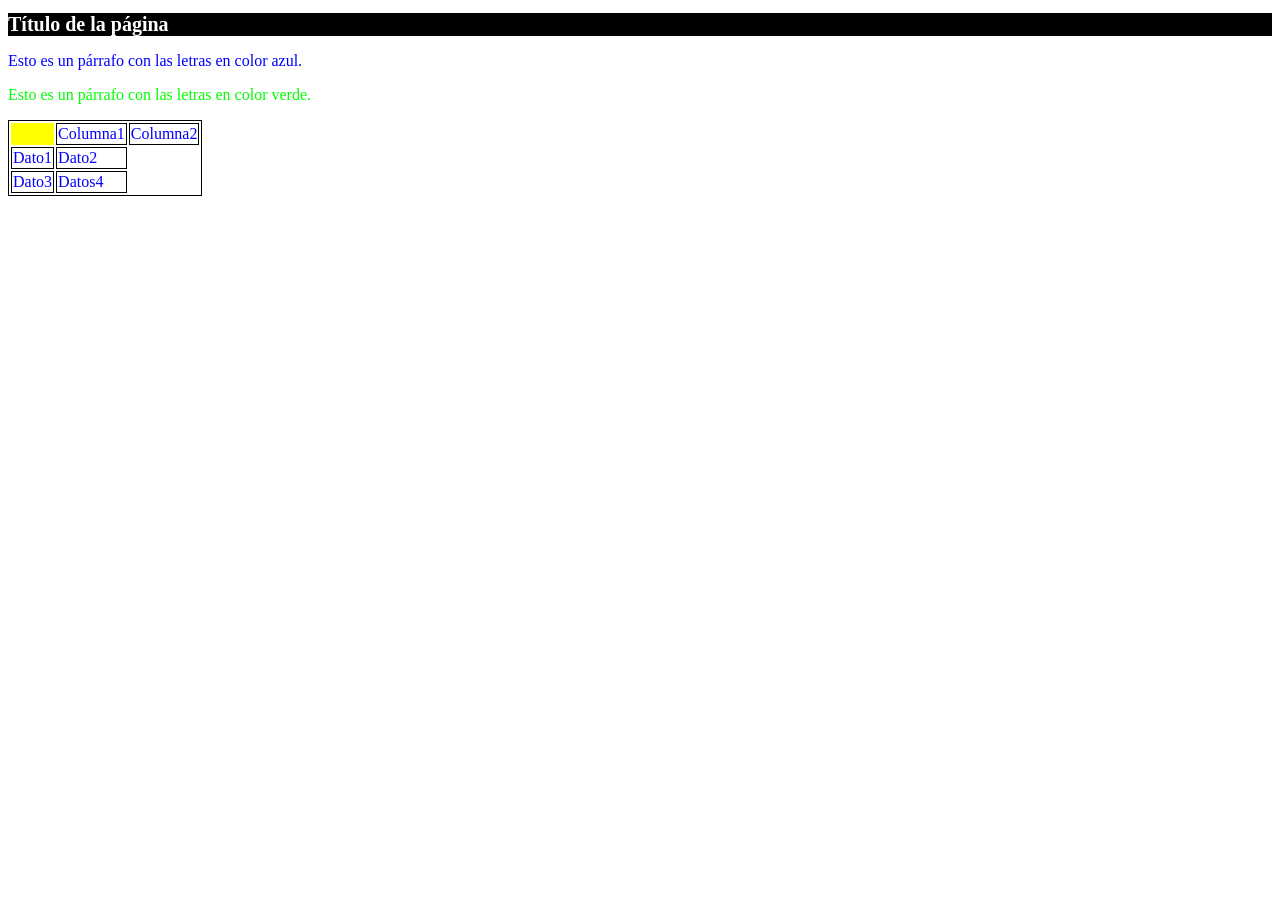
<file: LMSG/02-Tarea-Enunciado/index.html>
<!DOCTYPE html>
<html lang="es">
<head>
    <title>ejemplo</title>
    <meta charset="utf-8">
    <link rel="stylesheet" type="text/css" href="estilos.css">
</head>
<body>
    <h1 id="titulo">Título de la página</h1>
    <p class="azul">
        Esto es un párrafo con las letras en color azul.
    </p>
    <p>
        Esto es un párrafo con las letras en color verde.
    </p>
    <table>
    	<th>
            <td>Columna1</td>
            <td>Columna2</td>
        </th>
        <tr>
            <td>Dato1</td>
            <td>Dato2</td>
        </tr>
        <tr>
            <td>Dato3</td>
            <td>Datos4</td>
        </tr>
</body>
</html>
</file>
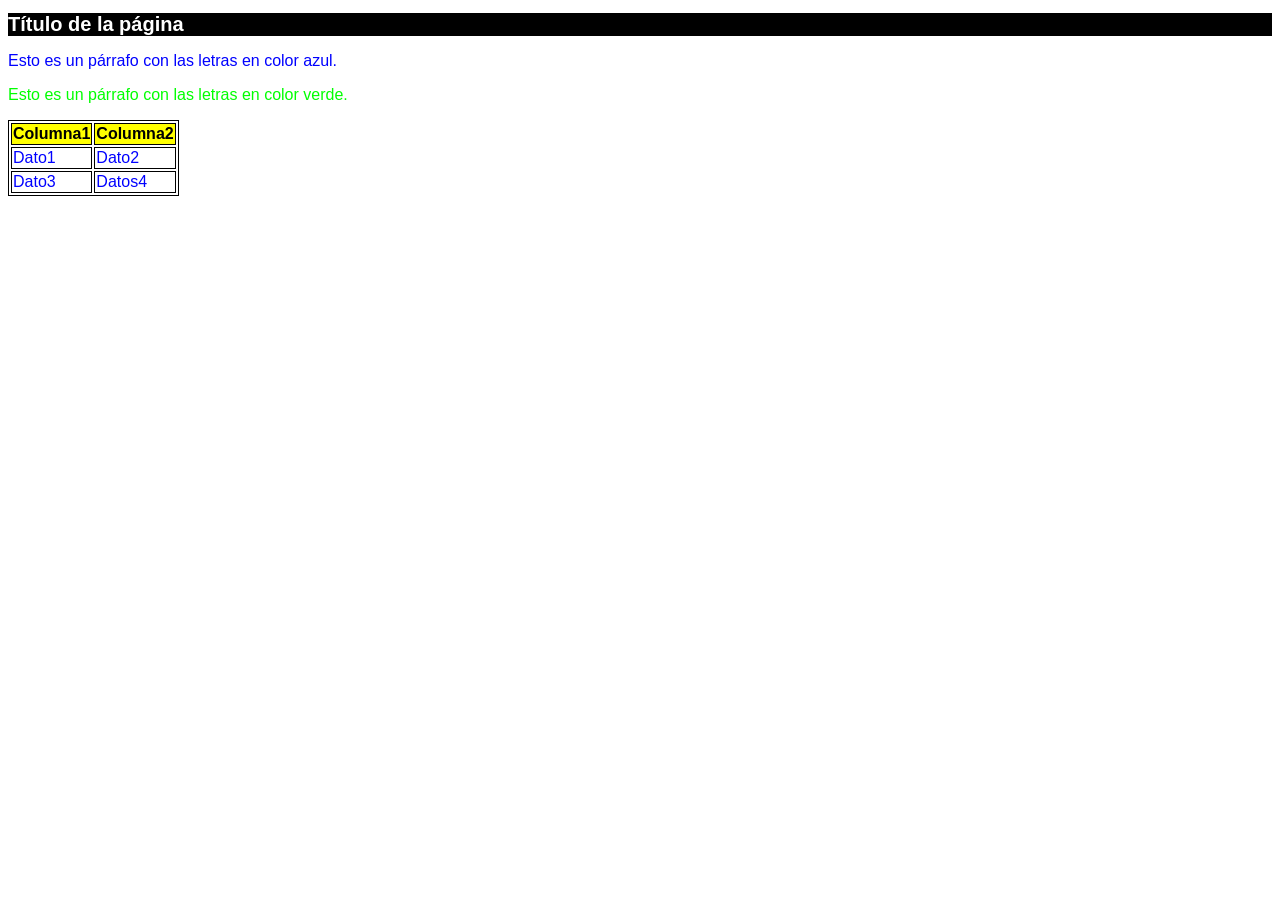
<file: LMSG/02-Tarea/index.html>
<!DOCTYPE html>
<html lang="es">
<head>
    <title>ejemplo</title>
    <meta charset="utf-8">
    <link rel="stylesheet" type="text/css" href="estilos.css">
</head>
<body>
    <header>
        <h1 id="titulo">Título de la página</h1>
    </header>
    <main>
        <p class="azul">
            Esto es un párrafo con las letras en color azul.
        </p>
        <p class="verde">
            Esto es un párrafo con las letras en color verde.
        </p>
        <table>
            <thead>
                <tr>
                    <th>Columna1</th>
                    <th>Columna2</th>
                </tr>
            </thead>
            <tbody>
                <tr>
                    <td>Dato1</td>
                    <td>Dato2</td>
                </tr>
                <tr>
                    <td>Dato3</td>
                    <td>Datos4</td>
                </tr>
            </tbody>
        </table>
    </main>
</body>
</html>
</file>
<file: LMSG/02-Tarea-Enunciado/estilos.css>
#titulo{
    font-size: 20px;
    color: rgba(255,255,255,1);
    background-color: rgba(0,0,0,1);
}
p.azul,
p:nth-child(2){
    color:rgba(0,0,255,1)
}
p:nth-child(3){
    color: rgba(0,255,0,1);
}
table,
td{
    border: 1px solid rgba(0,0,0,1); 
    color:rgba(0,0,255,1)
}
th{
    font-weight: bold;
    background-color: rgba(255, 255, 0,1);
}
</file>
<file: LMSG/02-Tarea/estilos.css>
body{
    font-family: Arial, Helvetica, sans-serif;
    font-size: 16px;
    color:rgba(10,10,10,1);
}

h1,
#titulo{
    font-size: 20px;
    color: rgba(255,255,255,1);
    background-color: rgba(0,0,0,1);
}

main{
    .azul{
        color:rgba(0,0,255,1)
    }
    .verde{
        color: rgba(0,255,0,1);
    }

    table{
        color:rgba(0,0,255,1);
        &, td, th, tr{
            border: 1px solid rgba(0,0,0,1); 
        }
        thead, 
        th{
            color: rgba(0,0,0,1);
            font-weight: bold;
            background-color: rgba(255, 255, 0,1);
        }    
    }
}
</file>
